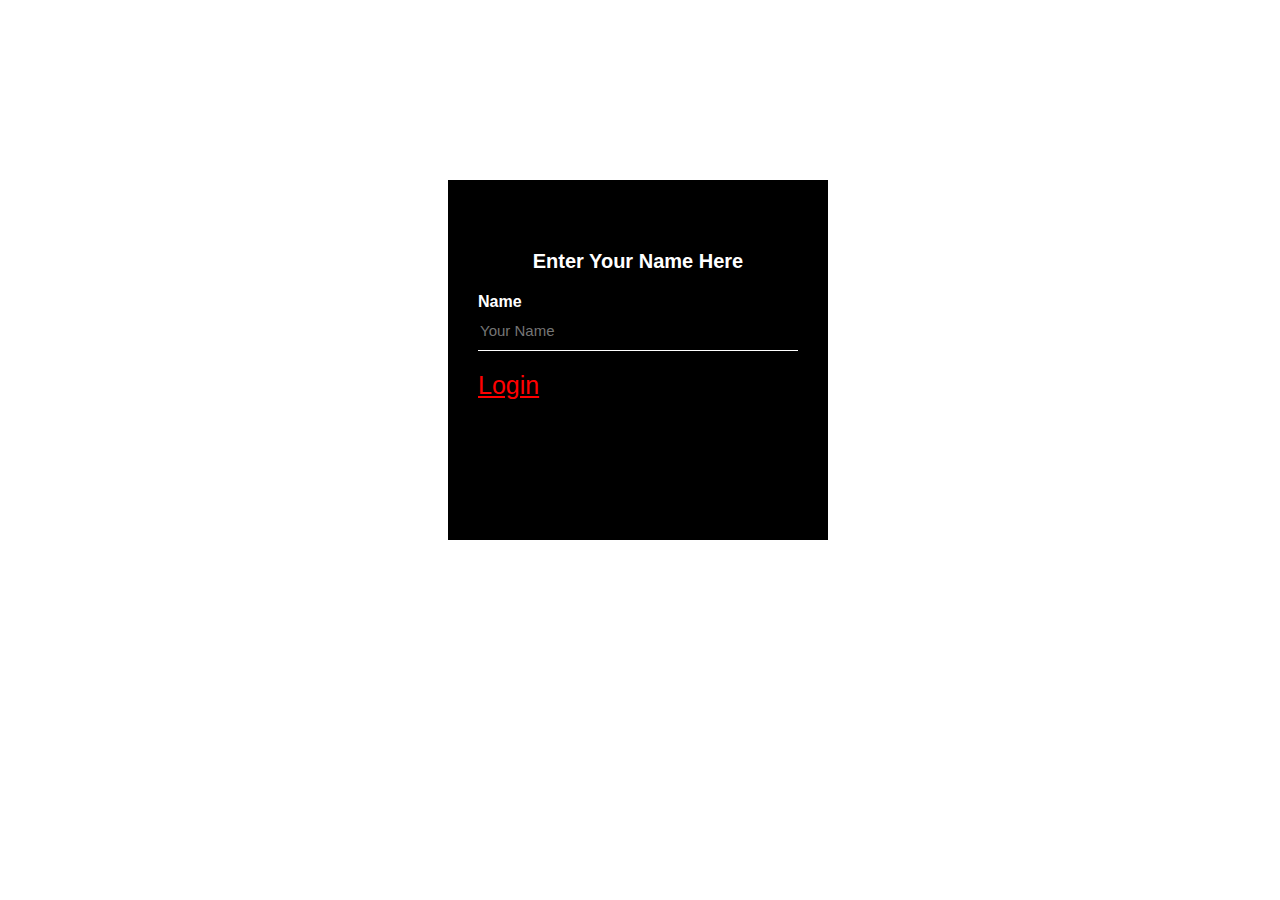
<file: index.html>
<html>
<head>
	<link rel="stylesheet" href="./login.css"/>
	</head>
	<body>
		<div class="loginbox">
			<h1>Enter Your Name Here</h1>

				<form>
					<p>Name</p>
					<input id="user" type="text" name="" placeholder="Your Name">
					<a href="./myapp.html">
						 Login
					</a>
				</form>
			</div>
			
			<script src="./app.js"></script>
			
	</body>
	</html><script type="text/javascript"></script>
</file>
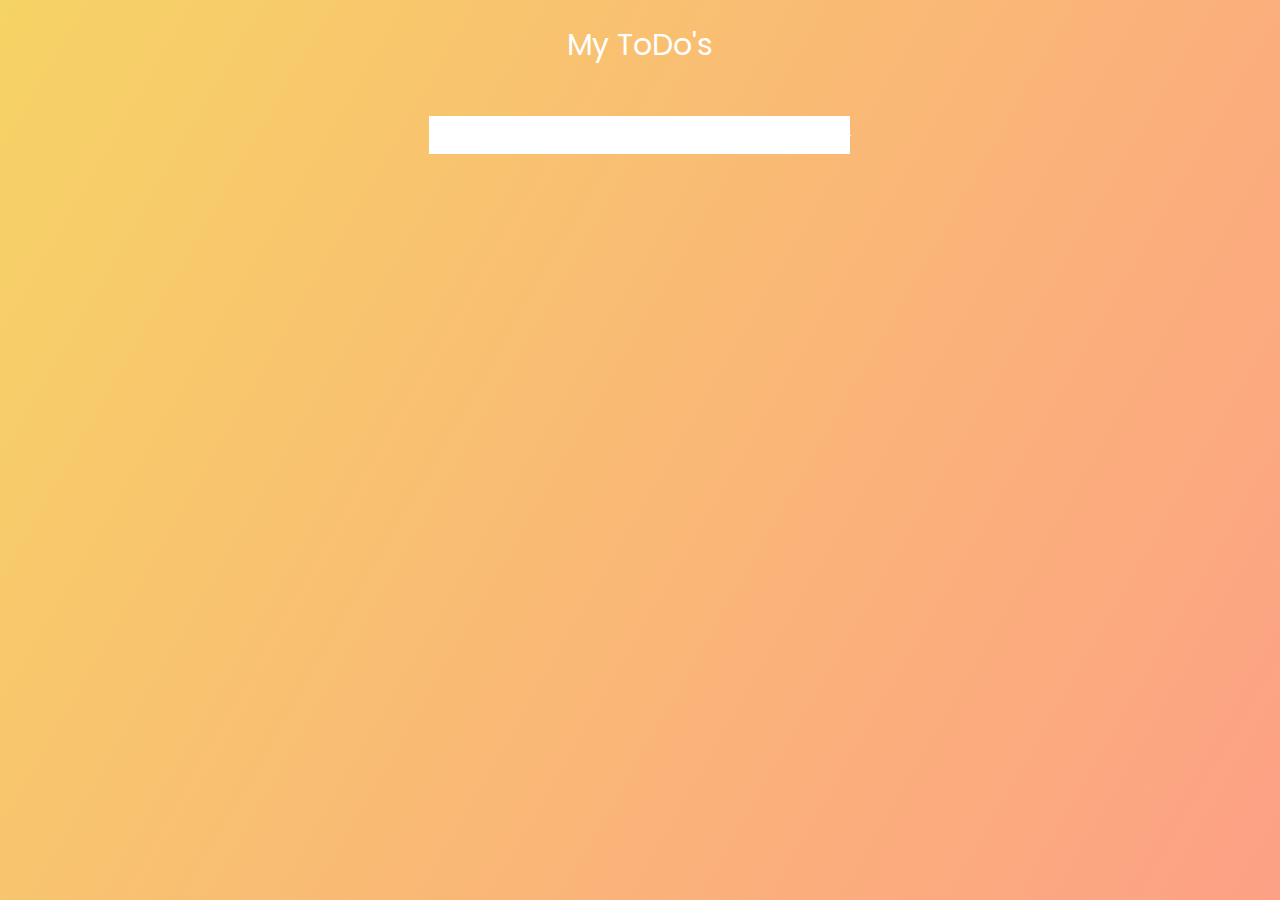
<file: myapp.html>
<!doctype html>
<html>
<head>
	<meta charset="UTF-8"/>
	<meta name="viewport" content="width=device-width", initial-scale=1.0/>
	<link href="https://fonts.googleapis.com/css2?family=Poppins:wght@300&display=swap" rel="stylesheet"/>
	<link rel="stylesheet"
		 href="https://cdnjs.cloudflare.com/ajax/libs/font-awesome/5.15.1/css/all.min.css" 
		 integrity="sha512-+4zCK9k+qNFUR5X+cKL9EIR+ZOhtIloNl9GIKS57V1MyNsYpYcUrUeQc9vNfzsWfV28IaLL3i96P9sdNyeRssA==" 
		 crossorigin="anonymous"/>

	<link rel="stylesheet" href="./style.css"/>
	
	<title>ToDo List</title>
</head>
<body>
	<header>My ToDo's</header>
	<form>
		<input type="text" class="Todo_input"/>
		<button class="Todo-button" type="submit">
			<i class="fas fa-plus-square"></i>
		</button>
	</form>
	<div class="Todo-container">
		<ul class="Todo-list"></ul>
	</div>

	<script src="./app.js"></script>
</body>
</htm
</file>
<file: login.css>
body{
	margin: 0;
	padding: 0;
	background: white;
	background-size: cover;
	font-family: sans-serif;
}

.loginbox{
	width: 320px;
	height: 220px;
	background: black;
	color:#fff;
	top: 20%;
	left:35%;
	position: absolute;
	transform: translate(-50%,-50%)
	box-sizing:border-box;
	padding: 70px 30px;
}

h1{
	margin: 0;
	padding: 0 0 20px;
	text-align: center;
	font-size: 20px;
}

.loginbox p{
	margin: 0;
	padding: 0;
	font-weight: bold;
}

.loginbox input{
width: 100%;
margin-bottom: 20px;
}

.loginbox input[type="text"], input[type="Password"]{
	border: none;
	border-bottom: 1px solid #fff;
	background: transparent;
	outline: none;
	height: 40px;
	color: #fff;
	font-size: 15px;

}

.loginbox a{
	border: none;
	outline: none;
	height:100px;
	width: 200px;
	background: black;
	color: red;
	font-size: 25px;
	border-radius: 20px;
	align-items: center;
	text-align: center;
	justify-content: center;
	align-content: center;
}
</file>
<file: style.css>
@import
url('https://fonts.googleapis.com/css?family=Poppins');

*{
	margin:0;
	border:0;
	box-sizing:border-box;
}

body{
	background-image: linear-gradient(120deg, #f6d365, #fda085);
	color:white;
	font-family:"Poppins", sans-serif;
	min-height:100vh;
}

header{
	font-size:30px;
}

header,form{
	min-height: 10vh;
	display: flex;
	justify-content: center;
	align-items: center;
}

form input, form button{
	font-size: 2rem;
	padding: 0.5px;
	color: black;
	background: white;
	border: none;
}

form button{
	color: #f6d365;
	background: white;
	cursor: pointer;
	transition: all 0.3s ease;
}

form button:hover{
	background: #f6d365;
	color: white;
}
</file>
